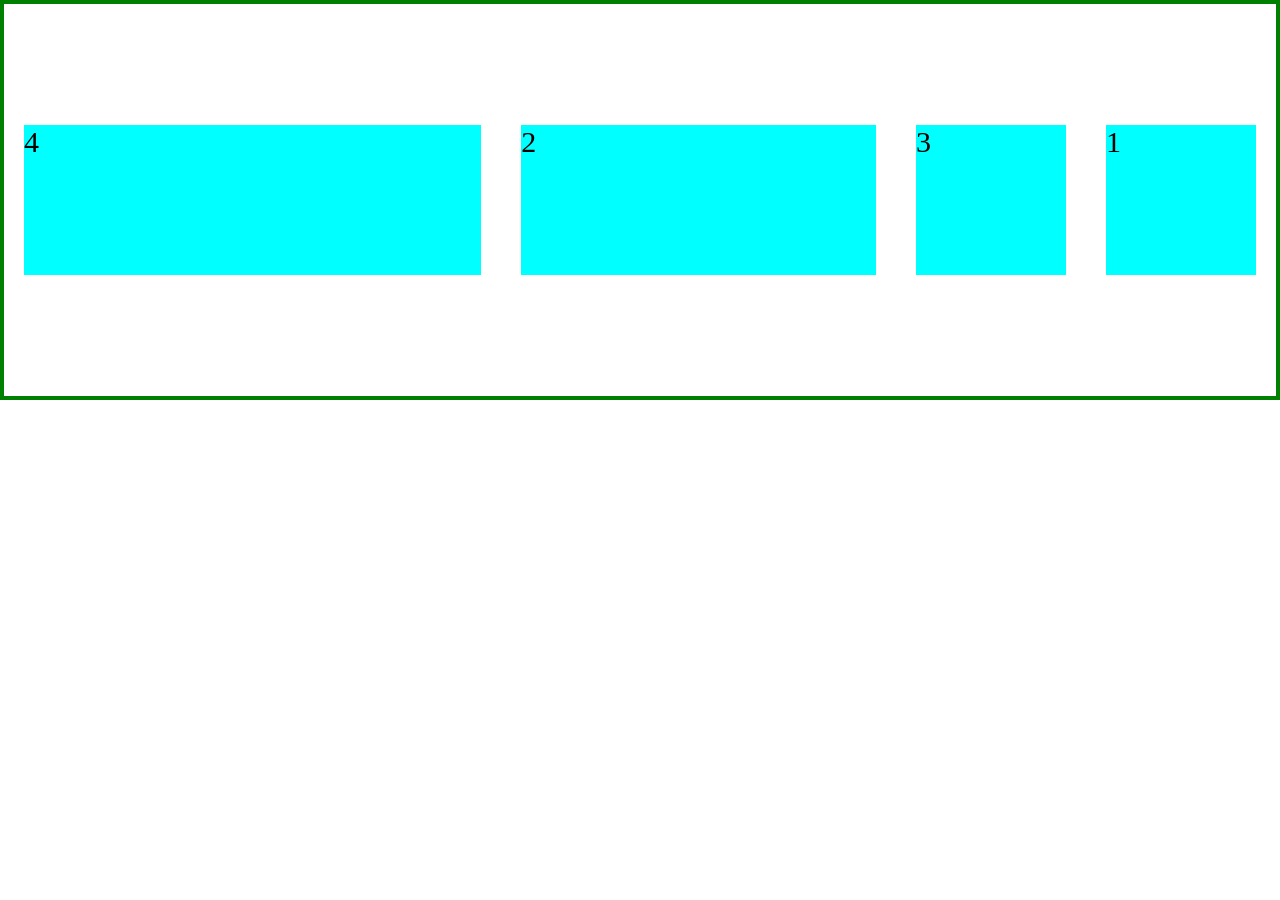
<file: day3/index.html>
<!DOCTYPE html>
<html lang="en">
<head>
    <meta charset="UTF-8">
    <meta name="viewport" content="width=device-width, initial-scale=1.0">
    <title>Document</title>
    <link rel="stylesheet" href="style.css">
</head>
<body>
    <div class="fcontainer">
        <div class="fitems fitem1">1</div>
        <div class="fitems fitem2">2</div>
        <div class="fitems fitem3">3</div>
        <div class="fitems fitem4">4</div>
    </div>
</body>
</html>
</file>
<file: day3/style.css>
*
{
    margin: 0px;
    padding: 0px;
    box-sizing: border-box;

}
.fitems
{
    width: 150px;
    height: 150px;
    background-color: aqua;
    font-size: 30px;
    border: 5px rgb(14, 18, 15);
    margin: 20px;
}


.fcontainer{
    display: flex;
    /* justify-content: space-around; */
    justify-content: space-between;
    height: 400px;
    border: 4px solid green;
    align-items: center;
    /* flex-direction: column-reverse; */
    flex-wrap: wrap;
}


.fitem1
{
    order: 3;
}

.fitem4
{
    order: -1;
    flex-grow: 3;
}

.fitem2
{
    flex-grow: 2;
}
</file>
